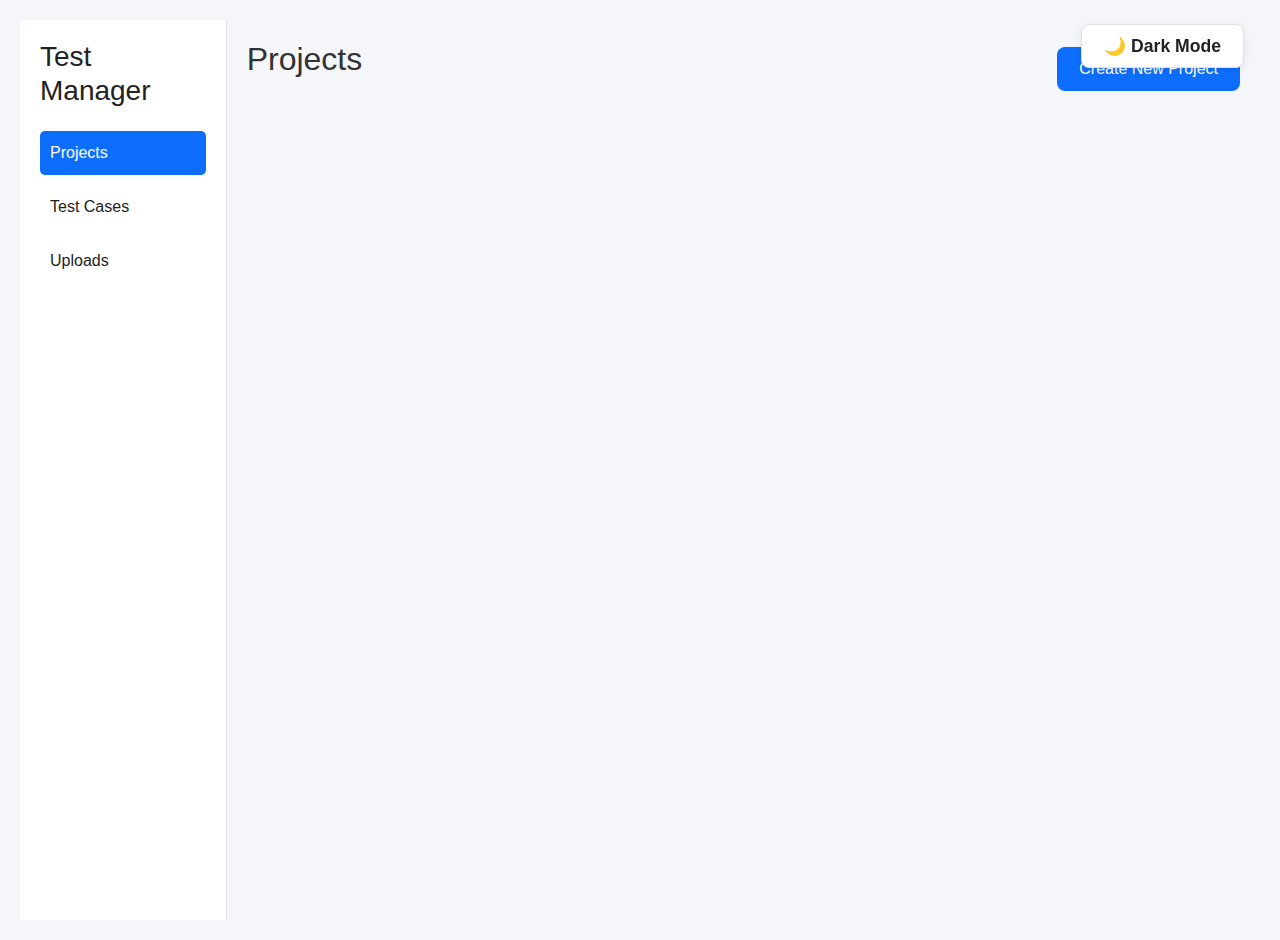
<file: static/index.html>
<!DOCTYPE html>
<html lang="en">
<head>
    <meta charset="UTF-8">
    <meta name="viewport" content="width=device-width, initial-scale=1.0">
    <title>Test Management Dashboard</title>
    <link href="https://cdn.jsdelivr.net/npm/bootstrap@5.1.3/dist/css/bootstrap.min.css" rel="stylesheet">
    <link rel="stylesheet" href="/static/styles.css">
</head>
<body>
    <div class="container-fluid">
        <div class="row">
            <!-- Sidebar -->
            <div class="col-md-2 sidebar">
                <h3 class="mb-4">Test Manager</h3>
                <div class="nav flex-column">
                    <a class="nav-link active" href="#" data-view="projects">Projects</a>
                    <a class="nav-link" href="#" data-view="testcases">Test Cases</a>
                    <a class="nav-link" href="#" data-view="uploads">Uploads</a>
                </div>
            </div>

            <!-- Main Content -->
            <div class="col-md-10 content">
                <!-- Projects View -->
                <div id="projects-view">
                    <div class="d-flex justify-content-between align-items-center mb-4">
                        <h2>Projects</h2>
                        <button class="btn btn-primary" data-bs-toggle="modal" data-bs-target="#newProjectModal">
                            Create New Project
                        </button>
                    </div>
                    <div id="projects-list" class="row"></div>
                </div>

                <!-- Test Cases View -->
                <div id="testcases-view" style="display: none;">
                    <h2>Test Cases</h2>
                    <div id="testcases-list"></div>
                </div>

                <!-- Uploads View -->
                <div id="uploads-view" style="display: none;">
                    <h2>Uploads</h2>
                    <div id="uploads-list"></div>
                </div>
            </div>
        </div>
    </div>

    <!-- New Project Modal -->
    <div class="modal fade" id="newProjectModal" tabindex="-1">
        <div class="modal-dialog">
            <div class="modal-content">
                <div class="modal-header">
                    <h5 class="modal-title">Create New Project</h5>
                    <button type="button" class="btn-close" data-bs-dismiss="modal"></button>
                </div>
                <div class="modal-body">
                    <form id="newProjectForm">
                        <div class="mb-3">
                            <label for="projectName" class="form-label">Project Name</label>
                            <input type="text" class="form-control" id="projectName" required>
                        </div>
                    </form>
                </div>
                <div class="modal-footer">
                    <button type="button" class="btn btn-secondary" data-bs-dismiss="modal">Cancel</button>
                    <button type="button" class="btn btn-primary" onclick="createProject()">Create</button>
                </div>
            </div>
        </div>
    </div>

    <button class="toggle-darkmode" id="darkModeToggle"><span id="darkModeIcon">🌙</span> <span id="darkModeLabel">Dark Mode</span></button>

    <script src="https://cdn.jsdelivr.net/npm/bootstrap@5.1.3/dist/js/bootstrap.bundle.min.js"></script>
    <script>
        const API_BASE_URL = 'http://127.0.0.1:8000';
        let currentProjectId = null;
        let currentPage = 1;
        let testCasesCache = [];
        const TEST_CASES_PER_PAGE = 10;

        // Navigation
        document.querySelectorAll('.nav-link').forEach(link => {
            link.addEventListener('click', (e) => {
                e.preventDefault();
                const view = e.target.dataset.view;
                showView(view);
                
                // Update active state
                document.querySelectorAll('.nav-link').forEach(l => l.classList.remove('active'));
                e.target.classList.add('active');
            });
        });

        function showView(viewName) {
            document.querySelectorAll('[id$="-view"]').forEach(view => {
                view.style.display = 'none';
            });
            document.getElementById(`${viewName}-view`).style.display = 'block';
            
            // Load view data
            switch(viewName) {
                case 'projects':
                    fetchProjects();
                    break;
                case 'testcases':
                    fetchTestCases();
                    break;
                case 'uploads':
                    fetchUploads();
                    break;
            }
        }

        // Projects
        async function fetchProjects() {
            try {
                const response = await fetch(`${API_BASE_URL}/projects`);
                const projects = await response.json();
                
                const projectsList = document.getElementById('projects-list');
                projectsList.innerHTML = projects.length ? '' : '<div class="col-12"><p>No projects found. Create a new project to get started.</p></div>';
                
                projects.forEach(project => {
                    const card = document.createElement('div');
                    card.className = 'col-md-4 mb-4';
                    card.innerHTML = `
                        <div class="card">
                            <div class="card-body">
                                <h5 class="card-title">${project.name}</h5>
                                <p class="card-text">Created: ${new Date(project.created_at).toLocaleDateString()}</p>
                                <div class="d-flex justify-content-between">
                                    <button class="btn btn-primary" onclick="viewTestCases('${project.id}')">View Test Cases</button>
                                    <button class="btn btn-secondary" onclick="viewUploads('${project.id}')">Upload Files</button>
                                </div>
                            </div>
                        </div>
                    `;
                    projectsList.appendChild(card);
                });
            } catch (error) {
                console.error('Error fetching projects:', error);
                alert('Failed to load projects. Please try again.');
            }
        }

        async function createProject() {
            const nameInput = document.getElementById('projectName');
            const name = nameInput.value.trim();
            
            if (!name) {
                alert('Please enter a project name');
                return;
            }

            try {
                const response = await fetch(`${API_BASE_URL}/projects`, {
                    method: 'POST',
                    headers: { 'Content-Type': 'application/json' },
                    body: JSON.stringify({ name })
                });

                if (response.ok) {
                    const modal = bootstrap.Modal.getInstance(document.getElementById('newProjectModal'));
                    modal.hide();
                    nameInput.value = '';
                    fetchProjects();
                } else {
                    throw new Error('Failed to create project');
                }
            } catch (error) {
                console.error('Error creating project:', error);
                alert('Failed to create project. Please try again.');
            }
        }

        // Test Cases
        async function fetchTestCases() {
            try {
                const testCasesList = document.getElementById('testcases-list');
                testCasesList.innerHTML = '<div class="col-12"><p>Select a project to view its test cases.</p></div>';
            } catch (error) {
                console.error('Error fetching test cases:', error);
                alert('Failed to load test cases. Please try again.');
            }
        }

        async function viewTestCases(projectId, page = 1) {
            currentProjectId = projectId;
            showView('testcases');
            try {
                const response = await fetch(`${API_BASE_URL}/testcases/${projectId}`);
                if (!response.ok) {
                    throw new Error('Failed to fetch test cases');
                }
                const testCases = await response.json();
                testCasesCache = testCases;
                currentPage = page;
                renderTestCasesPage();
            } catch (error) {
                console.error('Error loading test cases:', error);
                document.getElementById('testcases-list').innerHTML = '<div class="col-12"><p>Error loading test cases</p></div>';
            }
        }

        function renderTestCasesPage() {
            const testCasesList = document.getElementById('testcases-list');
            testCasesList.innerHTML = '';
            const startIdx = (currentPage - 1) * TEST_CASES_PER_PAGE;
            const endIdx = startIdx + TEST_CASES_PER_PAGE;
            const pageCases = testCasesCache.slice(startIdx, endIdx);

            if (testCasesCache.length === 0) {
                testCasesList.innerHTML = '<div class="col-12"><p>No test cases found for this project.</p></div>';
                return;
            }

            // Add upload button
            const uploadButton = document.createElement('button');
            uploadButton.className = 'btn btn-primary mb-4';
            uploadButton.textContent = 'Upload New Test Cases';
            uploadButton.onclick = () => viewUploads(currentProjectId);
            testCasesList.appendChild(uploadButton);

            // Render test cases for current page
            pageCases.forEach(testCase => {
                const statusMap = {
                    'PASSED': 'passed',
                    'FAIL': 'fail',
                    'TODO': 'todo',
                    'EXECUTING': 'executing',
                    'N/A': 'na',
                    'BLOCKED': 'blocked'
                };
                const statusKey = statusMap[(testCase.execution_status || 'TODO').toUpperCase()] || 'todo';
                const card = document.createElement('div');
                card.className = `test-case-card card-${statusKey}`;
                card.setAttribute('data-testcase-id', testCase.id);
                // Render test steps as a list
                let stepsHtml = '';
                if (testCase.test_steps) {
                    const steps = testCase.test_steps.split(/\r?\n|\d+\. /).filter(s => s.trim() !== '');
                    stepsHtml = '<ol class="test-steps-list">' + steps.map(s => `<li>${s.trim()}</li>`).join('') + '</ol>';
                } else {
                    stepsHtml = '-';
                }
                card.innerHTML = `
                    <div class="test-case-header header-${statusKey}">${testCase.s_no}: ${testCase.summary}</div>
                    <div class="test-case-meta mb-2">
                        <span><b>Executed by:</b> ${testCase.executed_by || 'Current User'}</span> &nbsp; | &nbsp;
                        <span><b>Reporter:</b> ${testCase.reporter || '-'}</span>
                    </div>
                    <table class="test-case-table">
                        <tr><th>Prerequisites</th><td>${testCase.data || '-'}</td></tr>
                        <tr><th>Test Steps</th><td>${stepsHtml}</td></tr>
                        <tr><th>Expected Result</th><td>${testCase.expected_result || '-'}</td></tr>
                    </table>
                    <div class="status-row">
                        <div class="status-row-left">
                            <span class="status-dot passed${statusKey==='passed' ? ' selected' : ''}" title="PASSED" data-status="PASSED"></span>
                            <span class="status-dot fail${statusKey==='fail' ? ' selected' : ''}" title="FAIL" data-status="FAIL"></span>
                            <span class="status-dot todo${statusKey==='todo' ? ' selected' : ''}" title="TODO" data-status="TODO"></span>
                            <span class="status-dot executing${statusKey==='executing' ? ' selected' : ''}" title="EXECUTING" data-status="EXECUTING"></span>
                            <span class="status-dot na${statusKey==='na' ? ' selected' : ''}" title="N/A" data-status="N/A"></span>
                            <span class="status-dot blocked${statusKey==='blocked' ? ' selected' : ''}" title="BLOCKED" data-status="BLOCKED"></span>
                            <span class="status-label">Status:</span> <span class="status-pill ${statusKey}">${testCase.execution_status || 'TODO'}</span>
                        </div>
                        <div class="status-row-right">
                            <button class="btn btn-primary comment-toggle-btn" data-tcid="${testCase.id}"><span class="comment-arrow">&#9654;</span>Comment</button>
                        </div>
                    </div>
                    <div style="padding: 0 24px 18px 24px;">
                        <div id="commentBox-${testCase.id}" style="display:none; margin-top:10px;">
                            <textarea class="form-control" rows="2">${testCase.comment || ''}</textarea>
                            <button class="btn btn-primary mt-2" data-save-tcid="${testCase.id}">Save Comment</button>
                        </div>
                    </div>
                `;
                testCasesList.appendChild(card);
                // Attach status dot click handlers for instant UI update and save
                card.querySelectorAll('.status-dot').forEach(dot => {
                    dot.onclick = async function() {
                        await updateTestCase(testCase.id, 'execution_status', dot.getAttribute('data-status'));
                        // Update only this card visually
                        testCasesCache.find(tc => tc.id === testCase.id).execution_status = dot.getAttribute('data-status');
                        renderTestCasesPage();
                    };
                });
                // Comment expand/collapse
                const commentBtn = card.querySelector('.comment-toggle-btn');
                const commentBox = card.querySelector(`#commentBox-${testCase.id}`);
                const arrow = commentBtn.querySelector('.comment-arrow');
                commentBtn.onclick = function() {
                    const expanded = commentBox.style.display === 'block';
                    commentBox.style.display = expanded ? 'none' : 'block';
                    arrow.classList.toggle('expanded', !expanded);
                };
                // Save comment
                const saveBtn = card.querySelector('[data-save-tcid]');
                const textarea = card.querySelector('textarea');
                saveBtn.onclick = async function() {
                    await updateTestCase(testCase.id, 'comment', textarea.value);
                    // Optionally, you can show a toast or feedback here
                };
            });
            // Pagination controls
            const totalPages = Math.ceil(testCasesCache.length / TEST_CASES_PER_PAGE);
            if (totalPages > 1) {
                const pagination = document.createElement('div');
                pagination.className = 'pagination';
                const prevBtn = document.createElement('button');
                prevBtn.className = 'pagination-btn';
                prevBtn.textContent = 'Previous';
                prevBtn.disabled = currentPage === 1;
                prevBtn.onclick = () => renderTestCasesPageTo(currentPage - 1);
                pagination.appendChild(prevBtn);
                for (let i = 1; i <= totalPages; i++) {
                    const pageBtn = document.createElement('button');
                    pageBtn.className = 'pagination-btn' + (i === currentPage ? ' active' : '');
                    pageBtn.textContent = i;
                    pageBtn.onclick = () => renderTestCasesPageTo(i);
                    pagination.appendChild(pageBtn);
                }
                const nextBtn = document.createElement('button');
                nextBtn.className = 'pagination-btn';
                nextBtn.textContent = 'Next';
                nextBtn.disabled = currentPage === totalPages;
                nextBtn.onclick = () => renderTestCasesPageTo(currentPage + 1);
                pagination.appendChild(nextBtn);
                testCasesList.appendChild(pagination);
            }
        }
        function renderTestCasesPageTo(page) {
            currentPage = page;
            renderTestCasesPage();
        }

        async function updateTestCase(testCaseId, field, value) {
            try {
                const response = await fetch(`${API_BASE_URL}/testcases/${testCaseId}`, {
                    method: 'PUT',
                    headers: {
                        'Content-Type': 'application/json',
                    },
                    body: JSON.stringify({
                        [field]: value,
                        execution_last_modified_timestamp: new Date().toISOString(),
                        executed_by: 'Current User'
                    })
                });
                if (!response.ok) {
                    throw new Error('Failed to update test case');
                }
            } catch (error) {
                console.error('Error updating test case:', error);
                alert('Error updating test case');
            }
        }

        // Uploads
        async function fetchUploads() {
            try {
                const uploadsList = document.getElementById('uploads-list');
                uploadsList.innerHTML = '<div class="col-12"><p>Select a project to view its uploads.</p></div>';
            } catch (error) {
                console.error('Error fetching uploads:', error);
                alert('Failed to load uploads. Please try again.');
            }
        }

        async function viewUploads(projectId) {
            currentProjectId = projectId;
            showView('uploads');
            try {
                const response = await fetch(`${API_BASE_URL}/uploads/${projectId}`);
                if (!response.ok) {
                    throw new Error('Failed to fetch uploads');
                }
                const uploads = await response.json();
                
                const uploadsList = document.getElementById('uploads-list');
                uploadsList.innerHTML = '';
                
                // Add upload form
                const uploadForm = document.createElement('div');
                uploadForm.className = 'card mb-4';
                uploadForm.innerHTML = `
                    <div class="card-body">
                        <h5 class="card-title">Upload Test Cases</h5>
                        <form id="uploadForm">
                            <div class="mb-3">
                                <label for="uploadName" class="form-label">Upload Name</label>
                                <input type="text" class="form-control" id="uploadName" required>
                            </div>
                            <div class="mb-3">
                                <label for="reporter" class="form-label">Reporter Name</label>
                                <input type="text" class="form-control" id="reporter" required>
                            </div>
                            <div class="mb-3">
                                <label for="csvFile" class="form-label">CSV File</label>
                                <input type="file" class="form-control" id="csvFile" accept=".csv" required>
                            </div>
                            <button type="button" class="btn btn-primary" id="uploadBtn">Upload</button>
                        </form>
                        <div id="uploadSuccessMsg" class="mt-3" style="display:none;"></div>
                    </div>
                `;
                uploadsList.appendChild(uploadForm);
                // Attach event handler for upload button
                setTimeout(() => {
                    document.getElementById('uploadBtn').onclick = async function() {
                        await uploadFile(projectId);
                    };
                }, 0);
                
                // Add uploads list
                if (uploads.length > 0) {
                    const uploadsHeader = document.createElement('h5');
                    uploadsHeader.className = 'mt-4 mb-3';
                    uploadsHeader.textContent = 'Previous Uploads';
                    uploadsList.appendChild(uploadsHeader);
                    
                    uploads.forEach(upload => {
                        const card = document.createElement('div');
                        card.className = 'card mb-3';
                        card.innerHTML = `
                            <div class="card-body">
                                <h5 class="card-title">${upload.name}</h5>
                                <p class="card-text">Uploaded by: ${upload.reporter}</p>
                                <p class="card-text">Date: ${new Date(upload.uploaded_at).toLocaleString()}</p>
                                <div class="d-flex justify-content-between">
                                    <button class="btn btn-primary" onclick="viewTestCases(${projectId})">View Test Cases</button>
                                    <button class="btn btn-danger" onclick="deleteUpload('${upload.id}')">Delete</button>
                                </div>
                            </div>
                        `;
                        uploadsList.appendChild(card);
                    });
                }
            } catch (error) {
                console.error('Error loading uploads:', error);
                document.getElementById('uploads-list').innerHTML = '<div class="col-12"><p>Error loading uploads</p></div>';
            }
        }

        async function uploadFile(projectId) {
            const name = document.getElementById('uploadName').value.trim();
            const reporter = document.getElementById('reporter').value.trim();
            const file = document.getElementById('csvFile').files[0];
            
            if (!name || !reporter || !file) {
                alert('Please fill in all fields and select a file');
                return;
            }
            
            const formData = new FormData();
            formData.append('project_id', projectId);
            formData.append('name', name);
            formData.append('reporter', reporter);
            formData.append('file', file);
            
            try {
                const response = await fetch(`${API_BASE_URL}/uploads`, {
                    method: 'POST',
                    body: formData
                });
                
                if (response.ok) {
                    document.getElementById('uploadName').value = '';
                    document.getElementById('reporter').value = '';
                    document.getElementById('csvFile').value = '';
                    // Show success message and button to view test cases
                    const msgDiv = document.getElementById('uploadSuccessMsg');
                    msgDiv.innerHTML = `<div class='alert alert-success'>File uploaded successfully!</div><button class='btn btn-primary mt-2' onclick='viewTestCases("${projectId}")'>View Test Cases</button>`;
                    msgDiv.style.display = 'block';
                } else {
                    throw new Error('Error uploading file');
                }
            } catch (error) {
                console.error('Error uploading file:', error);
                alert('Error uploading file');
            }
        }

        async function deleteUpload(uploadId) {
            if (!confirm('Are you sure you want to delete this upload?')) {
                return;
            }
            
            try {
                const response = await fetch(`${API_BASE_URL}/uploads/${uploadId}`, {
                    method: 'DELETE'
                });
                
                if (response.ok) {
                    viewUploads(currentProjectId);
                } else {
                    alert('Error deleting upload');
                }
            } catch (error) {
                console.error('Error deleting upload:', error);
                alert('Error deleting upload');
            }
        }

        // Dark mode toggle logic
        function setDarkMode(enabled) {
            if (enabled) {
                document.body.classList.add('dark-mode');
                document.getElementById('darkModeToggle').innerHTML = '☀️ Light Mode';
            } else {
                document.body.classList.remove('dark-mode');
                document.getElementById('darkModeToggle').innerHTML = '🌙 Dark Mode';
            }
            localStorage.setItem('darkMode', enabled ? '1' : '0');
        }
        document.getElementById('darkModeToggle').onclick = function() {
            setDarkMode(!document.body.classList.contains('dark-mode'));
        };
        // On load, set dark mode from localStorage
        setDarkMode(localStorage.getItem('darkMode') === '1');

        // Initialize
        fetchProjects();
    </script>
</body>
</html>
</file>
<file: static/styles.css>
/* Theme variables */
:root {
    --background: #f4f6fa;
    --card-bg: #fff;
    --text: #222;
    --border: #dee2e6;
    --primary: #0d6efd;
    --secondary: #e2e6ea;
    --status-todo: #6c757d;
    --status-pass: #198754;
    --status-fail: #dc3545;
    --status-blocked: #ffc107;
    --status-todo-text: #fff;
    --status-pass-text: #fff;
    --status-fail-text: #fff;
    --status-blocked-text: #222;
    --card-shadow: 0 2px 8px rgba(0,0,0,0.04);
}
body.dark-mode {
    --background: #181a1b;
    --card-bg: #23272b;
    --text: #f4f6fa;
    --border: #343a40;
    --primary: #339af0;
    --secondary: #343a40;
    --card-shadow: 0 2px 8px rgba(0,0,0,0.4);
}
body {
    background-color: var(--background);
    color: var(--text);
    font-family: 'Segoe UI', Arial, sans-serif;
    margin: 0;
    padding: 20px;
    transition: background 0.2s, color 0.2s;
}
.sidebar {
    height: 100vh;
    background-color: var(--card-bg);
    padding: 20px;
    border-right: 1px solid var(--border);
}
.nav-link {
    color: var(--text);
    margin-bottom: 10px;
    padding: 10px;
    border-radius: 5px;
    transition: background 0.2s;
}
.nav-link:hover {
    background-color: var(--secondary);
}
.nav-link.active {
    background-color: var(--primary);
    color: #fff;
}
.content {
    padding: 20px;
}
.card {
    margin-bottom: 20px;
    border-radius: 10px;
    box-shadow: var(--card-shadow);
    background: var(--card-bg);
    color: var(--text);
    border: 1px solid var(--border);
}
.test-case-card {
    margin-bottom: 40px;
    border-radius: 16px;
    box-shadow: var(--card-shadow);
    overflow: hidden;
    border: none;
}
.test-case-header {
    padding: 18px 24px 10px 24px;
    border-radius: 12px 12px 0 0;
    font-weight: 700;
    font-size: 1.1em;
    letter-spacing: 0.01em;
    margin-bottom: 0;
}
.test-case-meta {
    padding: 0 24px 10px 24px;
    font-size: 0.98em;
    color: var(--text);
    background: inherit;
}
.test-case-table {
    width: 100%;
    border-collapse: collapse;
    margin: 0 0 10px 0;
}
.test-case-table th, .test-case-table td {
    padding: 12px 16px;
    border: 1px solid var(--border);
    background: inherit;
    font-size: 1.05em;
}
.test-case-table th {
    background: #222a;
    color: #fff;
    font-weight: 600;
    width: 180px;
}
body.dark-mode .test-case-table th {
    background: #222c;
    color: #fff;
}
.status-indicator {
    display: inline-block;
    width: 18px;
    height: 18px;
    border-radius: 50%;
    margin-right: 8px;
    vertical-align: middle;
}
.status-pill {
    display: inline-block;
    padding: 4px 18px;
    border-radius: 20px;
    font-weight: 600;
    font-size: 1em;
    margin-left: 10px;
    margin-bottom: 0;
    vertical-align: middle;
}
.status-pill.todo { background: #6c757d; color: #fff; }
.status-pill.pass { background: #198754; color: #fff; }
.status-pill.fail { background: #dc3545; color: #fff; }
.status-pill.blocked { background: #ffc107; color: #222; }
.status-pill.skipped { background: #adb5bd; color: #222; }
.status-pill.inprogress { background: #0dcaf0; color: #222; }
.status-label {
    font-weight: 600;
    margin-left: 8px;
    font-size: 1.1em;
}
.btn, button, .btn-primary, .btn-secondary {
    border-radius: 8px !important;
    font-weight: 500;
    font-size: 1em;
    padding: 10px 22px;
    box-shadow: none;
    border: none;
    transition: background 0.2s, color 0.2s;
}
.btn-primary, .btn-primary:focus {
    background: var(--primary) !important;
    color: #fff !important;
}
.btn-primary:hover {
    background: #0b5ed7 !important;
}
.btn-secondary {
    background: var(--secondary) !important;
    color: var(--text) !important;
}
pre, textarea {
    background: var(--secondary);
    border-radius: 5px;
    padding: 8px;
    font-size: 1em;
    color: var(--text);
}
.modal-content {
    border-radius: 10px;
    background: var(--card-bg);
    color: var(--text);
}
.toggle-darkmode {
    position: fixed;
    top: 24px;
    right: 36px;
    z-index: 1000;
    font-size: 1.1em;
    padding: 8px 22px;
    border-radius: 24px;
    font-weight: 600;
    box-shadow: 0 2px 8px rgba(0,0,0,0.08);
    border: 1px solid var(--border);
    background: var(--card-bg);
    color: var(--text);
    display: flex;
    align-items: center;
    gap: 8px;
    min-width: 120px;
    justify-content: center;
}
.toggle-darkmode:hover {
    background: var(--primary);
    color: #fff;
}

body {
    margin: 0;
    padding: 20px;
}

.container {
    max-width: 800px;
    margin: 0 auto;
    background-color: white;
    padding: 20px;
    border-radius: 8px;
    box-shadow: 0 2px 4px rgba(0, 0, 0, 0.1);
}

h2 {
    color: #333;
    margin-bottom: 20px;
}

form {
    margin-bottom: 20px;
}

input[type="text"],
input[type="file"] {
    width: 100%;
    padding: 8px;
    margin-bottom: 10px;
    border: 1px solid #ddd;
    border-radius: 4px;
}

button {
    background-color: #007bff;
    color: white;
    border: none;
    padding: 10px 20px;
    border-radius: 4px;
    cursor: pointer;
}

button:hover {
    background-color: #0056b3;
}

.project-item,
.file-item {
    display: flex;
    justify-content: space-between;
    align-items: center;
    padding: 10px;
    margin-bottom: 10px;
    background-color: #f8f9fa;
    border-radius: 4px;
}

.project-item button,
.file-item button {
    background-color: #dc3545;
}

.project-item button:hover,
.file-item button:hover {
    background-color: #c82333;
}

.card-passed { background: #e6f4ea !important; border-left: 6px solid #198754 !important; }
.card-fail { background: #fbeaea !important; border-left: 6px solid #dc3545 !important; }
.card-todo { background: #f4f6fa !important; border-left: 6px solid #6c757d !important; }
.card-executing { background: #fffbe6 !important; border-left: 6px solid #ffc107 !important; }
.card-na { background: #e6f0fb !important; border-left: 6px solid #0dcaf0 !important; }
.card-blocked { background: #e6e6e6 !important; border-left: 6px solid #222 !important; }
body.dark-mode .card-passed { background: #1e3d23 !important; }
body.dark-mode .card-fail { background: #3d2323 !important; }
body.dark-mode .card-todo { background: #23272b !important; }
body.dark-mode .card-executing { background: #4d4923 !important; }
body.dark-mode .card-na { background: #1a2633 !important; }
body.dark-mode .card-blocked { background: #222 !important; }

.header-passed { background: #b7e4c7 !important; color: #14532d !important; }
.header-fail { background: #f8d7da !important; color: #842029 !important; }
.header-todo { background: #e2e3e5 !important; color: #41464b !important; }
.header-executing { background: #fff3cd !important; color: #856404 !important; }
.header-na { background: #cfe2ff !important; color: #084298 !important; }
.header-blocked { background: #444 !important; color: #fff !important; }
body.dark-mode .header-passed { background: #274d36 !important; color: #b7e4c7 !important; }
body.dark-mode .header-fail { background: #4d232a !important; color: #f8d7da !important; }
body.dark-mode .header-todo { background: #343a40 !important; color: #e2e3e5 !important; }
body.dark-mode .header-executing { background: #4d4923 !important; color: #fff3cd !important; }
body.dark-mode .header-na { background: #22334d !important; color: #cfe2ff !important; }
body.dark-mode .header-blocked { background: #222 !important; color: #fff !important; }

.status-row {
    display: flex;
    align-items: center;
    gap: 16px;
    margin-top: 18px;
    margin-bottom: 0;
    padding: 16px 24px 10px 24px;
    border-top: 1px solid var(--border);
    background: transparent;
    justify-content: space-between;
}
.status-row-left {
    display: flex;
    align-items: center;
    gap: 16px;
}
.status-row-right {
    display: flex;
    align-items: center;
    gap: 8px;
}
.status-dot {
    width: 28px;
    height: 28px;
    border-radius: 50%;
    border: 2px solid transparent;
    cursor: pointer;
    transition: border 0.2s, box-shadow 0.2s;
    display: inline-block;
}
.status-dot.passed { background: #198754; }
.status-dot.fail { background: #dc3545; }
.status-dot.todo { background: #6c757d; }
.status-dot.executing { background: #ffc107; }
.status-dot.na { background: #0dcaf0; }
.status-dot.blocked { background: #222; }
.status-dot.selected {
    border: 3px solid #0d6efd;
    box-shadow: 0 0 0 2px #fff;
}
body.dark-mode .status-dot.selected {
    border: 3px solid #fff;
    box-shadow: 0 0 0 2px var(--primary);
}
.test-steps-list {
    margin: 0;
    padding-left: 18px;
    font-size: 1.05em;
}
.test-steps-list li {
    margin-bottom: 6px;
    line-height: 1.5;
}
.status-pill { display: inline-block; padding: 4px 18px; border-radius: 20px; font-weight: 600; font-size: 1em; margin-left: 10px; margin-bottom: 0; vertical-align: middle; }
.status-pill.passed { background: #198754; color: #fff; }
.status-pill.fail { background: #dc3545; color: #fff; }
.status-pill.todo { background: #6c757d; color: #fff; }
.status-pill.executing { background: #ffc107; color: #222; }
.status-pill.na { background: #0dcaf0; color: #222; }
.status-pill.blocked { background: #222; color: #fff; }

.comment-arrow {
    display: inline-block;
    transition: transform 0.2s;
    margin-right: 6px;
    font-size: 1.1em;
}
.comment-arrow.expanded {
    transform: rotate(90deg);
}
.pagination {
    display: flex;
    justify-content: center;
    align-items: center;
    gap: 8px;
    margin: 32px 0 0 0;
}
.pagination-btn {
    background: var(--card-bg);
    color: var(--text);
    border: 1px solid var(--border);
    border-radius: 6px;
    padding: 6px 16px;
    font-size: 1em;
    cursor: pointer;
    transition: background 0.2s, color 0.2s;
}
.pagination-btn.active, .pagination-btn:focus {
    background: var(--primary);
    color: #fff;
    border-color: var(--primary);
}
.pagination-btn:disabled {
    opacity: 0.5;
    cursor: not-allowed;
}
</file>
